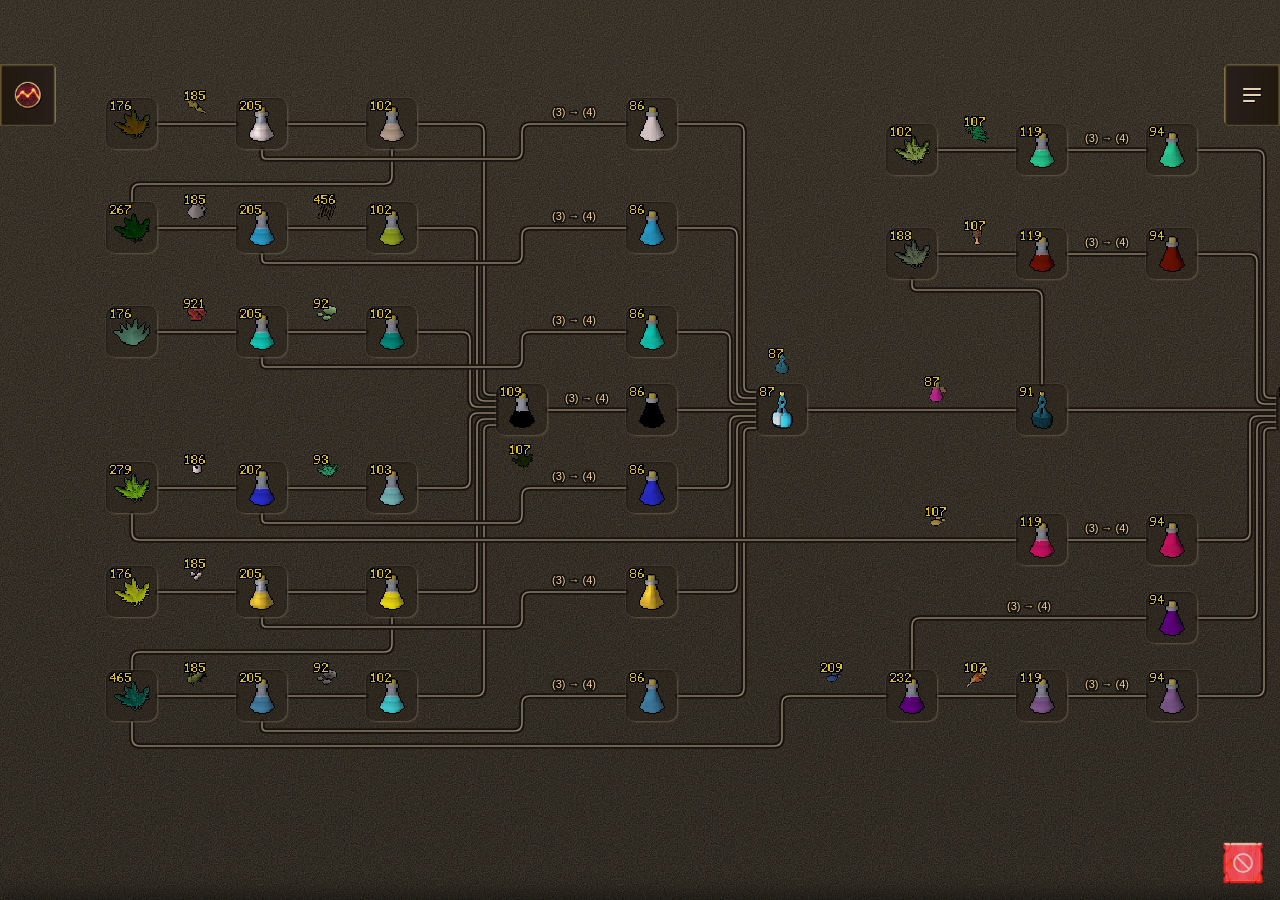
<file: web/index.html>
<!DOCTYPE html>
<html lang="en">
<head>
  <meta charset="utf-8">
  <meta name="viewport" content="width=device-width, initial-scale=1">
  <title>Overload calculator</title>
  <link rel="stylesheet" href="style.css">
</head>
<body>
  <div id="viewport">
    <div id="world"></div>
  </div>

  <button id="reset" type="button" title="Clear completion and restore the last imported stock">
    <svg viewBox="0 0 32 32" aria-hidden="true">
      <circle cx="16" cy="16" r="11" fill="none" stroke="currentColor" stroke-width="2.4"/>
      <path d="M8 8l16 16" fill="none" stroke="currentColor" stroke-width="2.4"/>
    </svg>
  </button>

  <button id="tab" type="button" aria-label="Stock" title="Stock">
    <img alt="" src="ui/recent-activities.png">
  </button>

  <aside id="drawer" aria-label="Stock and modifiers">
    <header>Overloads</header>
    <div class="drawer-body">
    <label class="field">Batch
      <input id="batch" type="number" min="1" max="1000000" value="100">
    </label>
    <label class="field">Potion
      <select id="target"></select>
    </label>
    <label class="field" id="path-field" hidden>Recipe
      <select id="path">
        <option value="elder">Elder overload first</option>
        <option value="salve">Supreme salve first</option>
      </select>
    </label>
    <div class="row">
      <button id="import" type="button">Import YAML</button>
      <button id="example" type="button">Example</button>
    </div>
    <button id="shot" type="button">Import screenshot</button>
    <input id="file" type="file" accept=".yaml,.yml,text/yaml" hidden>
    <input id="shots" type="file" accept="image/*" multiple hidden>
    <p id="notice" class="notice"></p>

    <div id="review" hidden>
      <p id="review-note" class="hint"></p>
      <div id="review-list"></div>
      <div class="row">
        <button id="review-add" type="button">Add</button>
        <button id="review-apply" type="button">Apply</button>
        <button id="review-cancel" type="button">Cancel</button>
      </div>
    </div>

    <h2>Modifiers</h2>
    <div class="mods">
      <label class="check" data-tip="5% extra potion">
        <input id="mask" type="checkbox" checked>
        <img class="ico" alt="" src="../graph/icons/ui/mask.png">
        <span>Modified botanist's mask</span>
      </label>
      <label class="check" data-tip="10% to save a secondary">
        <input id="scroll" type="checkbox" checked>
        <img class="ico" alt="" src="../graph/icons/ui/scroll.png">
        <span>Scroll of cleansing</span>
      </label>
      <label class="field">
        <span class="with-icon"><img class="ico" alt="" src="../graph/icons/ui/well.png">Portable well</span>
        <select id="well">
          <option value="no">No</option>
          <option value="mix">Not on combination potions</option>
          <option value="always">Always, including combination XP</option>
        </select>
      </label>
      <label class="check" data-tip="Well chance becomes 10%">
        <input id="brooch" type="checkbox">
        <img class="ico" alt="" src="../graph/icons/ui/brooch.png">
        <span>Brooch of the Gods</span>
      </label>
      <label class="check" data-tip="No ingredient saving on overloads">
        <input id="workbench" type="checkbox">
        <img class="ico" alt="" src="../graph/icons/ui/workbench.png">
        <span>Botanist's workbench</span>
      </label>
      <label class="check" data-tip="4 sets make 5 overloads, supremes, elders">
        <input id="cape" type="checkbox">
        <img class="ico" alt="" src="../graph/icons/ui/cape.png">
        <span>Herblore master cape</span>
      </label>
      <label class="check" data-tip="5% of a 4-dose on 3-dose mixes">
        <input id="amulet" type="checkbox">
        <img class="ico" alt="" src="../graph/icons/ui/amulet.png">
        <span>Botanist's amulet</span>
      </label>
      <label class="check" data-tip="20% prayer renewal (4)">
        <input id="mory" type="checkbox">
        <img class="ico" alt="" src="../graph/icons/ui/morytania.png">
        <span>Morytania legs 4</span>
      </label>
      <label class="check" data-tip="20% super antifire (4), instead of the botanist's amulet">
        <input id="desert" type="checkbox">
        <img class="ico" alt="" src="../graph/icons/ui/desert.png">
        <span>Desert amulet 4</span>
      </label>
      <label class="check" data-tip="10% super antipoison (4)">
        <input id="varan" type="checkbox">
        <img class="ico" alt="" src="../graph/icons/ui/totem.png">
        <span>Varanusaur totem</span>
      </label>
      <label class="field">
        <span class="with-icon"><img class="ico" alt="" src="../graph/icons/ui/grimoire.png">Underworld Grimoire</span>
        <select id="grimoire">
          <option value="0">None</option>
          <option value="2">2 — 10% super necromancy (4)</option>
          <option value="3">3 — also extreme necromancy</option>
          <option value="4">4 — passive, keeps working with the brooch</option>
        </select>
      </label>
      <label class="field">
        <span class="with-icon"><img class="ico" alt="" src="../graph/icons/ui/outfit.png">Botanist's outfit</span>
        <input id="outfit" type="number" min="0" max="5" value="0">
      </label>
      <label class="check" data-tip="20% combination XP">
        <input id="meilyr" type="checkbox">
        <img class="ico" alt="" src="../graph/icons/ui/meilyr.png">
        <span>Meilyr hour</span>
      </label>
      <label class="check" data-tip="5% combination XP">
        <input id="juju" type="checkbox">
        <img class="ico" alt="" src="../graph/icons/ui/juju.png">
        <span>Perfect juju / perfect plus</span>
      </label>
      <label class="field">
        <span class="with-icon"><img class="ico" alt="" src="../graph/icons/ui/incense.png">Torstol incense</span>
        <input id="incense" type="number" min="0" max="4" value="0">
      </label>
      <label class="field">Other XP boost %
        <input id="boost" type="number" min="0" max="10000" value="0">
      </label>
      <p class="hint">The herb stands in for the unfinished potion. Factory outfit is not used. Grimoire 2 and 3 take the pocket slot, so a worn brooch replaces them.</p>
    </div>

    <h2>Stock</h2>
    <div id="leaves"></div>
    <details>
      <summary>Unfinished potions</summary>
      <div id="unfinished"></div>
    </details>
    <details>
      <summary>Potions in the bank</summary>
      <div id="potions"></div>
    </details>
    <div class="drawer-foot">
      <div class="row">
        <button id="update" type="button">Update</button>
        <button id="clear" type="button">Clear all</button>
      </div>
      <p id="prices" class="hint"></p>
    </div>
    </div>
  </aside>

  <button id="guide-tab" type="button" aria-label="Steps" title="Steps">
    <svg viewBox="0 0 28 28" aria-hidden="true">
      <path d="M6 8h16M6 14h16M6 20h10" fill="none" stroke="currentColor" stroke-width="2.2" stroke-linecap="round"/>
    </svg>
  </button>
  <aside id="guide" aria-label="Crafting steps">
    <header>Steps</header>
    <div id="guide-body" class="guide-body"></div>
  </aside>

  <section id="excerpt" aria-live="polite">
    <header>
      <h2 id="excerpt-title">
        <span id="excerpt-from"></span>
        <span id="excerpt-arrow" class="arrow" hidden></span>
        <span id="excerpt-to"></span>
      </h2>
      <div class="title-actions">
        <div class="info-wrap">
          <button id="excerpt-info" type="button" aria-label="Details">i</button>
          <p id="excerpt-meta"></p>
        </div>
        <button id="excerpt-close" type="button" aria-label="Close"></button>
      </div>
    </header>
    <div id="excerpt-scroll"></div>
  </section>

  <script type="module" src="app.js"></script>
</body>
</html>
</file>
<file: web/style.css>
:root {
  --grain: url("data:image/svg+xml;utf8,<svg xmlns='http://www.w3.org/2000/svg' width='180' height='180'><filter id='n'><feTurbulence type='fractalNoise' baseFrequency='0.85' numOctaves='2' stitchTiles='stitch'/><feColorMatrix values='0 0 0 0 0.42  0 0 0 0 0.34  0 0 0 0 0.2  0 0 0 0.4 0'/></filter><rect width='100%25' height='100%25' filter='url(%23n)'/></svg>");
  --ink: #f3e6c8;
  --muted: #b3a48a;
  --gold: #f0d090;
  --green: #63e25a;
  --slot: #2a241c;
  color-scheme: dark;
  font-family: Tahoma, Verdana, sans-serif;
}

@font-face {
  font-family: Cinzel;
  font-style: normal;
  font-weight: 500;
  font-display: swap;
  src: url("fonts/cinzel-500.woff2") format("woff2");
}

* { box-sizing: border-box; }

html, body {
  margin: 0;
  height: 100%;
  overflow: hidden;
  color: var(--ink);
  background:
    var(--grain),
    radial-gradient(1200px 700px at 20% 0%, #3a3128 0%, transparent 55%),
    #14110e;
}

button, input, select { font: inherit; color: inherit; }

button {
  background-image: var(--grain), linear-gradient(#5a4c3c, #2c261e);
  border: 0;
  color: var(--gold);
  padding: 7px 10px;
  box-shadow: inset 1px 1px 0 #a08a68, inset -1px -1px 0 #120e0a, 0 0 0 1px #0c0a08;
  cursor: pointer;
}
button:active { box-shadow: inset 1px 1px 0 #120e0a, inset -1px -1px 0 #a08a68; }
button.pending { color: #ffe7a8; box-shadow: inset 1px 1px 0 #e6c57a, inset -1px -1px 0 #120e0a, 0 0 0 1px #0c0a08; }

input, select {
  background: #100e0c;
  border: 0;
  padding: 6px 8px;
  width: 100%;
  box-shadow: inset 1px 1px 2px #000, inset -1px -1px 0 #5a4c3c;
}

#viewport {
  position: fixed;
  inset: 0;
  overflow: hidden;
  overscroll-behavior: none;
  cursor: grab;
  user-select: none;
  background:
    var(--grain),
    linear-gradient(#1c1814, #100e0c);
}
#viewport img { -webkit-user-drag: none; }
#viewport.dragging { cursor: grabbing; }
#world { position: absolute; left: 0; top: 0; transform-origin: 0 0; }

.node {
  position: absolute;
  width: 52px;
  text-align: center;
  cursor: pointer;
  user-select: none;
}
.ex-node { width: 52px; }
.node[data-name]:hover { z-index: 6; }
.node[data-name]:hover::after,
.mini[data-name]:hover::after {
  content: attr(data-name);
  position: absolute;
  left: 50%;
  bottom: calc(100% + 6px);
  transform: translateX(-50%);
  padding: 2px 6px;
  background: rgba(20, 16, 12, 0.94);
  color: #e6d3ae;
  font-size: 12px;
  line-height: 1.3;
  white-space: nowrap;
  pointer-events: none;
  z-index: 7;
  border-radius: 3px;
  box-shadow: 0 1px 0 #000, 0 0 0 1px #5c5146;
}
.node .slot {
  display: inline-flex;
  align-items: center;
  justify-content: center;
  position: relative;
  line-height: 0;
  background: none;
  box-shadow: none;
}
#world .node:not(.leftover) .slot,
.ex-node .slot {
  width: 52px;
  height: 52px;
  border-radius: 10px;
  background: rgb(38 30 22 / 35%);
  box-shadow:
    inset 1px 1px 2px rgba(0, 0, 0, 0.35),
    inset -1px -1px 0 rgba(190, 168, 136, 0.28),
    0 0 0 1px rgba(90, 78, 64, 0.32);
}
.node img, .mini img {
  display: block;
  width: auto;
  height: auto;
  image-rendering: pixelated;
  pointer-events: none;
}
.node .count, .mini .count {
  position: absolute;
  left: 3px;
  top: 2px;
  z-index: 1;
  pointer-events: none;
  image-rendering: pixelated;
}
#world .node .name { display: none; }
.ex-node .name { display: none; }
.ex-node .price {
  position: absolute;
  top: calc(100% + 2px);
  left: 50%;
  transform: translateX(-50%);
  white-space: nowrap;
  font-size: 10px;
  color: #d7c48a;
  text-shadow: 1px 1px 0 #000;
}
.node.complete .name { color: var(--green); }
.ex-node.selected img { outline: 1px solid var(--gold); outline-offset: 1px; }
.ex-node.complete img { outline: 1px solid var(--green); outline-offset: 1px; }
#world .node.selected:not(.leftover) .slot {
  box-shadow:
    inset 1px 1px 2px rgba(0, 0, 0, 0.35),
    inset -1px -1px 0 rgba(190, 168, 136, 0.28),
    0 0 0 1px var(--gold);
}
#world .node.complete:not(.leftover) .slot {
  box-shadow:
    inset 1px 1px 2px rgba(0, 0, 0, 0.35),
    inset -1px -1px 0 rgba(190, 168, 136, 0.28),
    0 0 0 1px var(--green);
}
.node.inactive { filter: grayscale(1) brightness(0.55); }
.node.dim, .edge-ings.dim { opacity: 0.28; }
.node.leftover { width: auto; }
.node.leftover .name { font-size: 10px; }

#wires { position: absolute; left: 0; top: 0; overflow: visible; pointer-events: none; }
#wires .lit { stroke: #f0d090; stroke-width: 2.4; opacity: 1; }
#wires .hit { pointer-events: stroke; cursor: pointer; }
#wires text, #excerpt-scroll text {
  font-family: Tahoma, sans-serif;
  font-size: 11px;
  fill: var(--gold);
  paint-order: stroke;
  stroke: #14110e;
  stroke-width: 3px;
}
.edge-ings {
  position: absolute;
  z-index: 2;
  display: flex;
  gap: 6px;
  pointer-events: none;
}
.edge-ings:hover { z-index: 6; }
.mini {
  position: relative;
  width: 52px;
  height: 52px;
  display: flex;
  align-items: center;
  justify-content: center;
  line-height: 0;
  pointer-events: auto;
  background: none;
  box-shadow: none;
}
#world .mini {
  width: 34px;
  height: 34px;
  border: 0;
  box-shadow: none;
  outline: 0;
}
#world .mini.complete { box-shadow: none; outline: 0; }

#tab {
  position: fixed;
  top: 64px;
  left: 0;
  z-index: 7;
  display: flex;
  align-items: center;
  justify-content: center;
  width: 56px;
  height: 62px;
  padding: 0;
  border: 0;
  border-radius: 0;
  background: url("ui/tab-off.png") 0 0 / 100% 100% no-repeat;
  box-shadow: none;
  transition: left 0.3s ease;
}
#tab img {
  width: 28px;
  height: 28px;
  object-fit: contain;
  opacity: 0.85;
  filter: drop-shadow(1px 1px 0 rgba(0, 0, 0, 0.8));
}
#tab:hover img,
body.drawer-open #tab img { opacity: 1; }
#tab:active,
body.drawer-open #tab:active { box-shadow: none; }
body.drawer-open #tab {
  left: 324px;
  background: url("ui/tab-on.png") 0 0 / 100% 100% no-repeat;
  box-shadow: none;
}

#drawer {
  position: fixed;
  top: 0;
  left: 0;
  z-index: 6;
  display: flex;
  flex-direction: column;
  width: 320px;
  height: 100%;
  overflow: visible;
  padding: 0;
  transform: translateX(calc(-100% - 5px));
  transition: transform 0.3s ease;
  background:
    var(--grain),
    linear-gradient(180deg, #3d342b, #241e18 28%, #1a1612);
  box-shadow:
    inset -1px 0 #201d19,
    1px 0 #463720,
    2px 0 #5e4a2c,
    3px 0 #3c2f1c,
    4px 0 #2f2415;
}
body.drawer-open #drawer { transform: none; }
#drawer header,
#guide header {
  display: flex;
  align-items: center;
  justify-content: center;
  flex: none;
  height: 49px;
  margin: 0 0 7px;
  padding: 0 10px;
  background: #27241f url("ui/stone-header.png") repeat-x left center / auto 100%;
  box-shadow:
    inset 0 -1px #201d19,
    0 1px #463720,
    0 2px #5e4a2c,
    0 3px #3c2f1c,
    0 4px #2f2415,
    0 5px #12100d,
    0 6px #100d0a,
    0 7px #100d0a;
  font-family: Cinzel, Palatino, "Times New Roman", serif;
  font-size: 15px;
  font-weight: 500;
  letter-spacing: 0.16em;
  text-transform: uppercase;
  color: #c9a45c;
  text-shadow: 0 1px 0 #000;
}
.drawer-body {
  flex: 1;
  min-height: 0;
  overflow: auto;
  padding: 8px 14px 0;
}
.drawer-body::-webkit-scrollbar-track,
.guide-body::-webkit-scrollbar-track {
  opacity: 0.3;
}
#guide-tab {
  position: fixed;
  top: 64px;
  right: 0;
  z-index: 7;
  display: flex;
  align-items: center;
  justify-content: center;
  width: 56px;
  height: 62px;
  padding: 0;
  border: 0;
  border-radius: 0;
  background: url("ui/tab-off.png") 0 0 / 100% 100% no-repeat;
  box-shadow: none;
  color: #e6d3ae;
  transform: scaleX(-1);
  transition: right 0.3s ease;
}
#guide-tab svg {
  width: 28px;
  height: 28px;
  transform: scaleX(-1);
  filter: drop-shadow(1px 1px 0 rgba(0, 0, 0, 0.8));
}
#guide-tab:active,
body.guide-open #guide-tab:active { box-shadow: none; }
body.guide-open #guide-tab {
  right: 424px;
  background: url("ui/tab-on.png") 0 0 / 100% 100% no-repeat;
}
#guide {
  position: fixed;
  top: 0;
  right: 0;
  z-index: 6;
  display: flex;
  flex-direction: column;
  width: 420px;
  height: 100%;
  overflow: visible;
  transform: translateX(calc(100% + 5px));
  transition: transform 0.3s ease;
  background:
    var(--grain),
    linear-gradient(180deg, #3d342b, #241e18 28%, #1a1612);
  box-shadow:
    inset 1px 0 #201d19,
    -1px 0 #463720,
    -2px 0 #5e4a2c,
    -3px 0 #3c2f1c,
    -4px 0 #2f2415;
}
body.guide-open #guide { transform: none; }
.guide-body {
  flex: 1;
  min-height: 0;
  overflow: auto;
  padding: 8px 14px 16px;
}
.guide-key { margin: 0 0 8px; }
.step {
  display: grid;
  grid-template-columns: 22px minmax(0, 1fr);
  gap: 8px;
  align-items: center;
  padding: 10px 0;
  border-bottom: 1px solid #3c2f1c;
}
.step.done { opacity: 0.62; }
.step-check {
  width: 18px;
  height: 18px;
  padding: 0;
  background: #1a1612;
  box-shadow: inset 1px 1px 2px #000, inset -1px -1px 0 #5a4c3c;
  color: var(--green);
  font-size: 13px;
  line-height: 1;
}
.step-check:active { box-shadow: inset 1px 1px 2px #000, inset -1px -1px 0 #5a4c3c; }
.step-graph {
  display: flex;
  flex-wrap: wrap;
  align-items: center;
  gap: 8px 10px;
  min-width: 0;
}
.step-ings {
  display: flex;
  gap: 6px;
}
.step-arrow {
  color: var(--gold);
  font-size: 12px;
  letter-spacing: 0.02em;
  white-space: nowrap;
}
.step-out {
  display: flex;
  flex-direction: column;
  align-items: flex-start;
  gap: 2px;
}
.step-product {
  display: flex;
  align-items: center;
  gap: 6px;
}
.step-pipe { color: var(--muted); font-size: 12px; }
.step-name {
  color: var(--ink);
  font-size: 11px;
  line-height: 1.25;
}
.step.done .step-name { color: var(--green); }
body.guide-open #reset { right: 436px; }
.drawer-foot {
  position: sticky;
  bottom: 0;
  z-index: 2;
  margin: 12px -14px 0;
  padding: 10px 14px 16px;
  background: var(--grain), #1a1612;
}
.drawer-foot .row { margin: 0; }
.drawer-foot .hint { margin: 8px 0 0; }
#drawer h2 {
  margin: 16px 0 8px;
  font-size: 13px;
  color: var(--gold);
  font-weight: normal;
  letter-spacing: 0.06em;
  text-transform: uppercase;
}
.field {
  display: grid;
  gap: 4px;
  margin: 8px 0;
  color: var(--muted);
  font-size: 12px;
}
#path-field[hidden] { display: none; }
#drawer input:not([type="checkbox"]):not([type="radio"]),
#drawer select {
  height: 30px;
  margin: 0;
  padding: 0 8px;
  line-height: 30px;
  background-color: #27241f;
  background-image: url("ui/stone-header.png");
  background-repeat: repeat-x;
  background-position: left center;
  background-size: auto 100%;
}
#drawer select {
  appearance: none;
  padding-right: 22px;
  background-image:
    linear-gradient(45deg, transparent 50%, #c8b48a 50%),
    linear-gradient(135deg, #c8b48a 50%, transparent 50%),
    url("ui/stone-header.png");
  background-position:
    calc(100% - 14px) calc(50% - 1px),
    calc(100% - 8px) calc(50% - 1px),
    left center;
  background-size: 6px 6px, 6px 6px, auto 100%;
  background-repeat: no-repeat, no-repeat, repeat-x;
}
.with-icon {
  display: flex;
  align-items: center;
  gap: 8px;
  color: var(--ink);
}
.ico {
  width: 22px;
  height: 22px;
  object-fit: contain;
  image-rendering: pixelated;
}
.row { display: flex; gap: 8px; margin: 8px 0; }
.row button { flex: 1; }
#import, #example, #update, #clear, #shot, #review-add, #review-apply, #review-cancel {
  height: 35px;
  padding: 0 2px 1px;
  border-style: solid;
  border-width: 0 22px;
  border-radius: 0;
  border-image: url("ui/btn-gold.png") 0 64 fill / 0 22px / 0 stretch;
  background: none;
  box-shadow: none;
  color: #170f03;
  font-family: Cinzel, Palatino, "Times New Roman", serif;
  font-weight: 700;
  font-size: 12px;
  letter-spacing: 0.04em;
  text-transform: uppercase;
  text-shadow: 0 1px 0 rgba(255, 236, 170, 0.35);
  white-space: nowrap;
}
#import:hover, #example:hover, #update:hover, #clear:hover, #shot:hover, #review-add:hover, #review-apply:hover, #review-cancel:hover { filter: brightness(1.1); }
#import:hover, #example:hover, #update:hover, #clear:hover, #shot:hover, #review-add:hover, #review-apply:hover, #review-cancel:hover,
#import:active, #example:active, #update:active, #clear:active, #shot:active, #review-add:active, #review-apply:active, #review-cancel:active,
#import:focus, #example:focus, #update:focus, #clear:focus, #shot:focus, #review-add:focus, #review-apply:focus, #review-cancel:focus,
#update.pending {
  box-shadow: none;
}
#import:active, #example:active, #update:active, #clear:active, #shot:active, #review-add:active, #review-apply:active, #review-cancel:active { filter: brightness(0.94); }
#shot { display: block; width: 100%; margin: 8px 0; }
#review-apply:disabled { filter: grayscale(0.85) brightness(0.55); cursor: default; }
#review input.assumed { outline: 1px solid #c8a15a; outline-offset: -1px; }
#update.pending {
  color: #170f03;
  filter: brightness(1.18) saturate(1.08);
}
.mods { display: grid; gap: 2px; }
.check {
  position: relative;
  display: grid;
  grid-template-columns: 16px 22px minmax(0, 1fr);
  column-gap: 8px;
  align-items: center;
  margin: 0;
  min-height: 28px;
  font-size: 13px;
  color: var(--ink);
}
.check input {
  width: 16px;
  height: 16px;
  margin: 0;
  padding: 0;
  accent-color: #8a7044;
}
.check[data-tip]:hover::after {
  content: attr(data-tip);
  position: absolute;
  left: 46px;
  top: calc(100% + 2px);
  z-index: 8;
  width: max-content;
  max-width: 230px;
  padding: 2px 6px;
  background: rgba(20, 16, 12, 0.94);
  color: #e6d3ae;
  font-size: 12px;
  line-height: 1.3;
  white-space: normal;
  pointer-events: none;
  border-radius: 3px;
  box-shadow: 0 1px 0 #000, 0 0 0 1px #5c5146;
}
.hint, .notice { color: var(--muted); font-size: 11px; line-height: 1.35; }
details { margin: 8px 0; }
summary { cursor: pointer; color: var(--gold); }
.notice:empty { display: none; }
body.reviewing .drawer-body > :not(#review) { display: none; }
#review[hidden] { display: none; }
.shot-block { margin: 12px 0 18px; }
.shot-head {
  display: flex;
  align-items: center;
  justify-content: space-between;
  gap: 8px;
  color: var(--gold);
  font-size: 12px;
  letter-spacing: 0.04em;
}
.shot-head button, .review-x {
  flex: none;
  padding: 2px 8px;
  background: none;
  box-shadow: none;
  color: var(--muted);
}
.shot-head button:active, .review-x:active { box-shadow: none; }
.review-row {
  display: grid;
  grid-template-columns: 28px minmax(0, 1fr) 72px 28px;
  gap: 8px;
  align-items: center;
  margin: 6px 0;
}
.review-row img { width: 28px; height: 28px; object-fit: contain; }
.review-row select, .review-row input { height: 28px; }
.review-choice { display: grid; gap: 6px; margin: 4px 0 8px; }
.review-choice label { display: grid; grid-template-columns: 16px 72px minmax(0, 1fr); align-items: center; gap: 6px; color: var(--ink); font-size: 12px; }
.review-choice input[type="radio"] { width: 16px; height: 16px; margin: 0; }
.review-choice input[type="number"] { width: 72px; }
#leaves, #unfinished, #potions { display: grid; gap: 2px; }
.qty {
  display: grid;
  grid-template-columns: 22px minmax(0, 1fr) 72px;
  column-gap: 8px;
  align-items: center;
  margin: 0;
  min-height: 28px;
  font-size: 12px;
}
.qty input { width: 100%; }

#reset {
  position: fixed;
  right: 16px;
  bottom: 16px;
  z-index: 4;
  width: 42px;
  height: 42px;
  padding: 0;
  border: 0;
  background: none;
  box-shadow: none;
  color: #e7b4b4;
  transition: bottom 0.3s linear;
  isolation: isolate;
}
#reset::before {
  content: "";
  position: absolute;
  inset: 0;
  z-index: -1;
  border-style: solid;
  border-width: 6px;
  border-image: url("ui/btn-gold.png") 16 fill / 6px / 0 stretch;
  filter: hue-rotate(-52deg) saturate(2.6) brightness(0.92);
}
#reset:hover::before { filter: hue-rotate(-52deg) saturate(2.8) brightness(1); }
#reset:active,
#reset:active::before { box-shadow: none; }
#reset:active::before { filter: hue-rotate(-52deg) saturate(2.4) brightness(0.82); }
#reset svg { position: relative; z-index: 1; width: 26px; height: 26px; display: block; margin: 0 auto; }
body.excerpt-open #reset { bottom: calc(60vh + 16px); }

#excerpt {
  position: fixed;
  left: 0;
  right: 0;
  bottom: 0;
  z-index: 3;
  height: 60vh;
  display: flex;
  flex-direction: column;
  transform: translateY(100%);
  transition: transform 0.3s linear;
  pointer-events: none;
  background: var(--grain), #14110e;
  box-shadow: 0 -8px 16px rgba(0, 0, 0, 0.35);
}
body.excerpt-open #excerpt {
  transform: none;
  pointer-events: auto;
}
#excerpt header {
  position: relative;
  display: flex;
  align-items: center;
  justify-content: flex-end;
  height: 49px;
  margin-bottom: 7px;
  padding: 0 10px;
  background: #27241f url("ui/stone-header.png") repeat-x left center / auto 100%;
  box-shadow:
    inset 0 -1px #201d19,
    0 1px #463720,
    0 2px #5e4a2c,
    0 3px #3c2f1c,
    0 4px #2f2415,
    0 5px #12100d,
    0 6px #100d0a,
    0 7px #100d0a;
}
#excerpt-title {
  position: absolute;
  left: 0;
  right: 0;
  display: flex;
  justify-content: center;
  align-items: center;
  gap: 12px;
  margin: 0;
  padding: 0 84px;
  font-family: Cinzel, Palatino, "Times New Roman", serif;
  font-size: 15px;
  font-weight: 500;
  letter-spacing: 0.16em;
  text-transform: uppercase;
  color: #c9a45c;
  text-shadow: 0 1px 0 #000;
  pointer-events: none;
  white-space: nowrap;
}
#excerpt-title .arrow {
  width: 0;
  height: 0;
  border-top: 5px solid transparent;
  border-bottom: 5px solid transparent;
  border-left: 8px solid #c9a45c;
  filter: drop-shadow(1px 1px 0 #000);
}
#excerpt .title-actions {
  position: relative;
  z-index: 1;
  display: flex;
  gap: 5px;
}
#excerpt-info {
  display: grid;
  place-items: center;
  width: 31px;
  height: 31px;
  padding: 0;
  color: #e6c97a;
  font-family: Palatino, "Times New Roman", serif;
  font-style: italic;
  font-size: 23px;
  line-height: 1;
  background:
    linear-gradient(rgb(0 0 0 / 42%), rgb(0 0 0 / 42%)),
    url("ui/stone-header.png") center / auto 100% repeat-x,
    #14110e;
  border: 1px solid #745d39;
  box-shadow: inset 0 0 0 1px #241c14, 0 0 0 1px #1a140e;
}
#excerpt-close {
  width: 31px;
  height: 31px;
  padding: 0;
  background: image-set(url("ui/close.png") 1x, url("ui/close@2x.png") 2x) center / 100% 100% no-repeat;
  box-shadow: none;
}
#excerpt-close:hover,
#excerpt-close:focus-visible {
  background-image: image-set(url("ui/close-hover.png") 1x, url("ui/close-hover@2x.png") 2x);
}
#excerpt-close:active { box-shadow: none; }
.info-wrap { position: relative; }
#excerpt-meta {
  display: none;
  position: absolute;
  top: calc(100% + 8px);
  right: 0;
  z-index: 6;
  width: max-content;
  max-width: 320px;
  margin: 0;
  padding: 6px 8px;
  background: rgba(20, 16, 12, 0.96);
  color: var(--muted);
  font-family: Tahoma, Verdana, sans-serif;
  font-size: 12px;
  font-style: normal;
  line-height: 1.4;
  letter-spacing: 0;
  text-align: left;
  white-space: normal;
  box-shadow: 0 1px 0 #000, 0 0 0 1px #5c5146;
}
.info-wrap:hover #excerpt-meta,
.info-wrap:focus-within #excerpt-meta { display: block; }
#excerpt-scroll {
  position: relative;
  flex: 1;
  overflow: hidden;
  cursor: grab;
  user-select: none;
}
#excerpt-scroll.dragging { cursor: grabbing; }
.excerpt-layer { transform-origin: 0 0; }
.ex-node.calculated .price { color: #9d8f78; }
.grid {
  position: absolute;
  z-index: 2;
  display: grid;
  gap: 6px;
  padding: 0;
  background: none;
  box-shadow: none;
  pointer-events: none;
}
.grid.g2, .grid.g4 { grid-template-columns: max-content max-content; }
.grid.g6, .grid.g9 { grid-template-columns: repeat(3, max-content); }
.grid img { width: auto; height: auto; image-rendering: pixelated; }
.grid b {
  position: absolute;
  left: 0;
  top: -1px;
  color: #e2c200;
  font-size: 9px;
  text-shadow: 1px 1px 0 #000, -1px 0 0 #000;
  font-weight: normal;
}
.cell { position: relative; width: auto; height: auto; line-height: 0; }

/* kravyrs scrollbar */
*::-webkit-scrollbar{width:12px!important;height:12px!important;background:#13110f!important}*::-webkit-scrollbar-corner{background:#13110f!important}*::-webkit-scrollbar-track:vertical{background:url([data-uri]) center top no-repeat,url([data-uri]) center bottom no-repeat,url([data-uri]) center top repeat-y #13110f!important;border:none!important;border-radius:0!important;box-shadow:none!important;margin:0!important}*::-webkit-scrollbar-thumb:vertical{min-height:16px;border:solid transparent!important;border-width:3px 0!important;border-radius:0!important;background:url([data-uri]) center top no-repeat,url([data-uri]) center bottom no-repeat,url([data-uri]) center top repeat-y!important;background-clip:padding-box!important;background-origin:padding-box!important;box-shadow:none!important}*::-webkit-scrollbar-thumb:vertical:hover{filter:brightness(1.08)}*::-webkit-scrollbar-track:horizontal{background:url([data-uri]) left center no-repeat,url([data-uri]) right center no-repeat,url([data-uri]) left center repeat-x #13110f!important;border:none!important;border-radius:0!important;box-shadow:none!important;margin:0!important}*::-webkit-scrollbar-thumb:horizontal{min-width:16px;border:solid transparent!important;border-width:0 3px!important;border-radius:0!important;background:url([data-uri]) left center no-repeat,url([data-uri]) right center no-repeat,url([data-uri]) left center repeat-x!important;background-clip:padding-box!important;background-origin:padding-box!important;box-shadow:none!important}*::-webkit-scrollbar-button{width:12px!important;height:12px!important;background:none!important;border:none!important;display:none}*::-webkit-scrollbar-button:vertical:start:decrement,*::-webkit-scrollbar-button:vertical:end:increment,*::-webkit-scrollbar-button:horizontal:start:decrement,*::-webkit-scrollbar-button:horizontal:end:increment{display:block!important;width:12px!important;height:12px!important}*::-webkit-scrollbar-button:double-button:vertical:start:increment,*::-webkit-scrollbar-button:double-button:vertical:end:decrement{display:none!important}*::-webkit-scrollbar-button:vertical:start:decrement{background:url([data-uri]) center no-repeat #13110f!important}*::-webkit-scrollbar-button:vertical:end:increment{background:url([data-uri]) center no-repeat #13110f!important}*::-webkit-scrollbar-button:horizontal:start:decrement{background:url([data-uri]) center no-repeat #13110f!important}*::-webkit-scrollbar-button:horizontal:end:increment{background:url([data-uri]) center no-repeat #13110f!important}*::-webkit-scrollbar-button:vertical:start:increment,*::-webkit-scrollbar-button:vertical:end:decrement,*::-webkit-scrollbar-button:horizontal:start:increment,*::-webkit-scrollbar-button:horizontal:end:decrement{display:none!important}*::-webkit-scrollbar-button:active{filter:brightness(.85)}.rs3-sb-hidden{scrollbar-width:none!important}.rs3-sb-hidden::-webkit-scrollbar{display:none!important;width:0!important;height:0!important}
</file>
